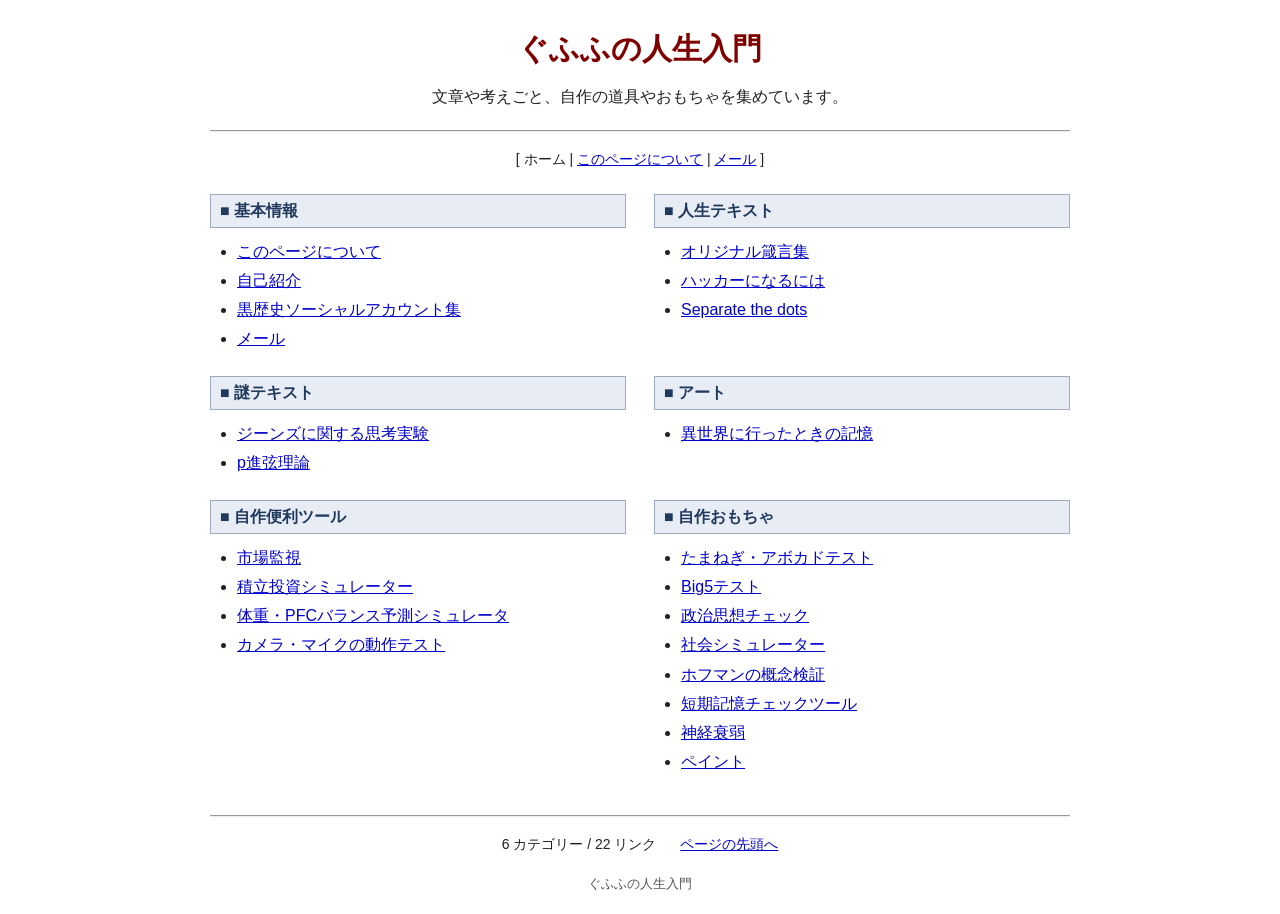
<file: index.html>
<!DOCTYPE html>
<html lang="ja">
<head>
  <meta name="google-site-verification" content="282HWwFqX5MAEmjMUQXGFlpHvfHdCSs5btSxB52O1vA" />
  <meta charset="UTF-8">
  <meta name="viewport" content="width=device-width, initial-scale=1">
  <meta name="description" content="文章や考えごと、自作の道具やおもちゃを集めた個人サイト。">
  <title>ぐふふの人生入門</title>
  <link rel="stylesheet" href="style.css">
  <script src="content.js" defer></script>
</head>
<body>
  <div class="page" id="top">
    <h1>ぐふふの人生入門</h1>
    <p class="welcome">文章や考えごと、自作の道具やおもちゃを集めています。</p>
    <hr>
    <p class="navigation">
      [ ホーム |
      <a href="about.html">このページについて</a> |
      <a href="mail.html">メール</a> ]
    </p>

    <!-- 目次は content.txt から作成します。カテゴリーをここに書く必要はありません。 -->
    <div id="contents" role="main" aria-label="カテゴリー別リンク集">
      <p id="content-status" role="status"></p>
      <div id="directory"></div>
      <div id="content-notice"></div>
      <noscript>
        <p>目次の表示には JavaScript が必要です。
          <a href="content.txt">リンク一覧（テキスト）</a>もご覧いただけます。</p>
      </noscript>
    </div>

    <hr>
    <p class="footer">
      <span id="content-count"></span>
      <a href="#top">ページの先頭へ</a>
    </p>
    <p class="site-name"><small>ぐふふの人生入門</small></p>
  </div>
</body>
</html>
</file>
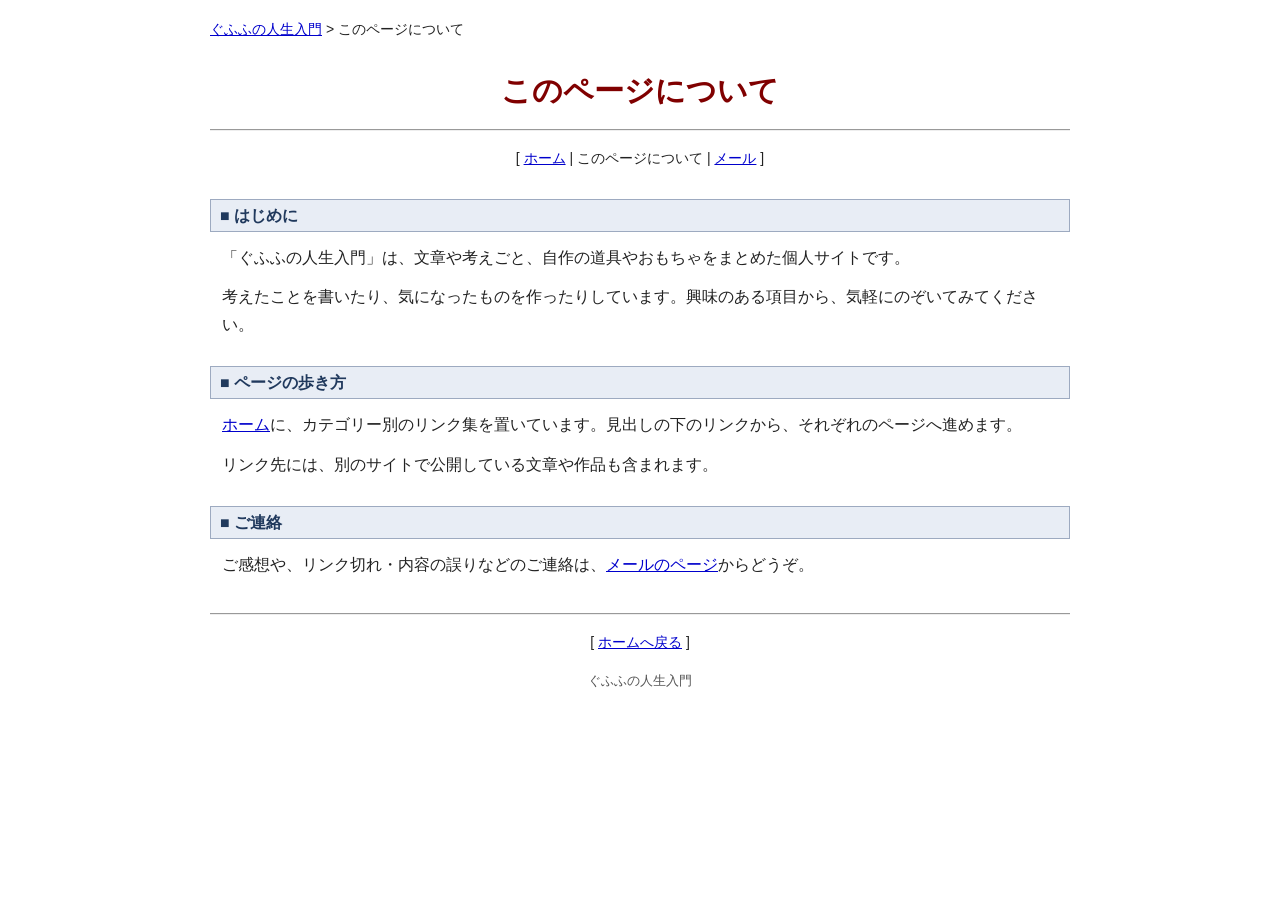
<file: about.html>
<!DOCTYPE html>
<html lang="ja">
<head>
  <meta charset="UTF-8">
  <meta name="viewport" content="width=device-width, initial-scale=1">
  <meta name="description" content="ぐふふの人生入門について。">
  <title>このページについて - ぐふふの人生入門</title>
  <link rel="stylesheet" href="style.css">
</head>
<body>
  <div class="page" id="top">
    <p class="breadcrumb"><a href="index.html">ぐふふの人生入門</a> &gt; このページについて</p>
    <h1>このページについて</h1>
    <hr>
    <p class="navigation">
      [ <a href="index.html">ホーム</a> |
      このページについて |
      <a href="mail.html">メール</a> ]
    </p>

    <div class="article" role="main">
      <h2>■ はじめに</h2>
      <p>「ぐふふの人生入門」は、文章や考えごと、自作の道具やおもちゃをまとめた個人サイトです。</p>
      <p>考えたことを書いたり、気になったものを作ったりしています。興味のある項目から、気軽にのぞいてみてください。</p>

      <h2>■ ページの歩き方</h2>
      <p><a href="index.html">ホーム</a>に、カテゴリー別のリンク集を置いています。見出しの下のリンクから、それぞれのページへ進めます。</p>
      <p>リンク先には、別のサイトで公開している文章や作品も含まれます。</p>

      <h2>■ ご連絡</h2>
      <p>ご感想や、リンク切れ・内容の誤りなどのご連絡は、<a href="mail.html">メールのページ</a>からどうぞ。</p>
    </div>

    <hr>
    <p class="footer">[ <a href="index.html">ホームへ戻る</a> ]</p>
    <p class="site-name"><small>ぐふふの人生入門</small></p>
  </div>
</body>
</html>
</file>
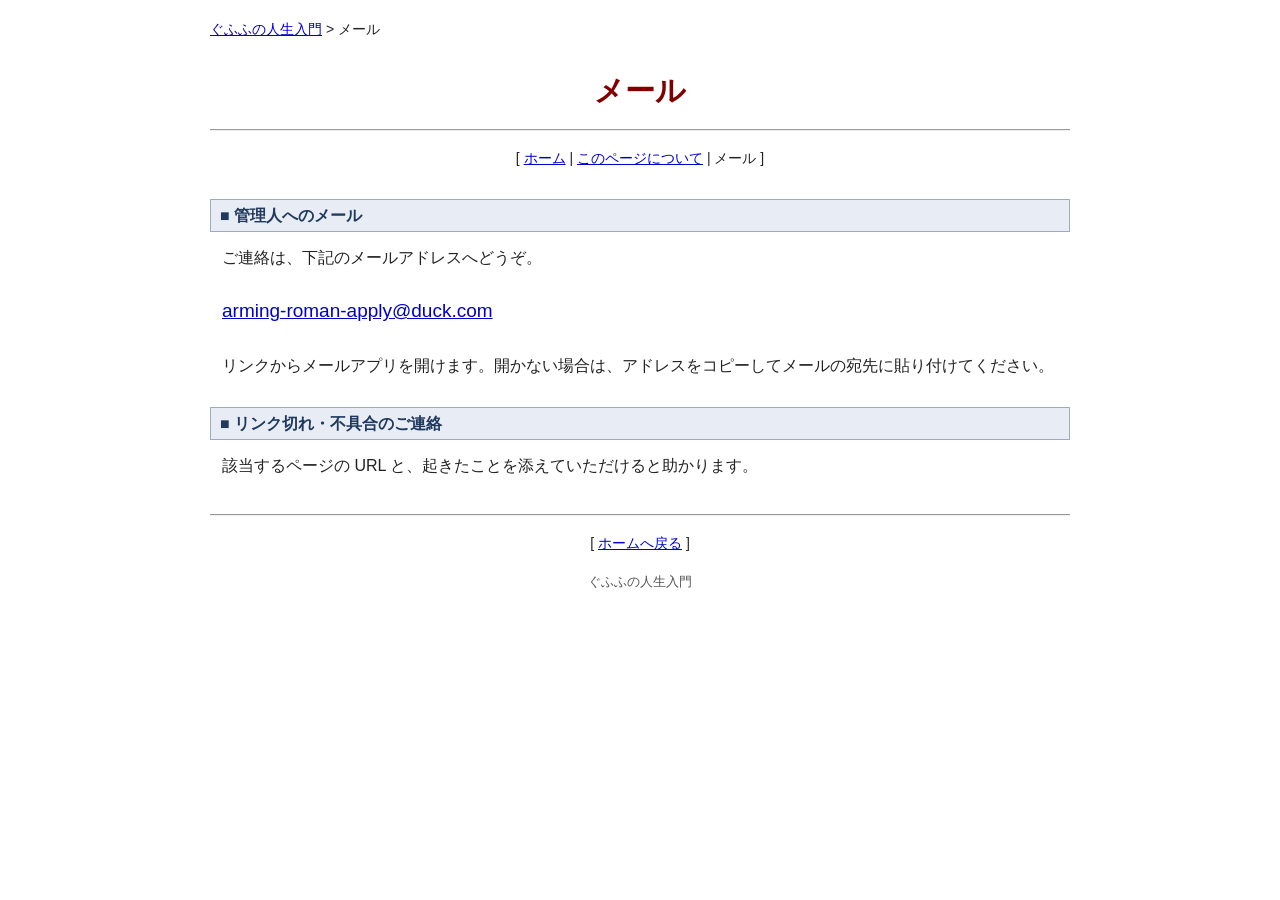
<file: mail.html>
<!DOCTYPE html>
<html lang="ja">
<head>
  <meta charset="UTF-8">
  <meta name="viewport" content="width=device-width, initial-scale=1">
  <meta name="description" content="ぐふふの人生入門へのメール。">
  <title>メール - ぐふふの人生入門</title>
  <link rel="stylesheet" href="style.css">
</head>
<body>
  <div class="page" id="top">
    <p class="breadcrumb"><a href="index.html">ぐふふの人生入門</a> &gt; メール</p>
    <h1>メール</h1>
    <hr>
    <p class="navigation">
      [ <a href="index.html">ホーム</a> |
      <a href="about.html">このページについて</a> |
      メール ]
    </p>

    <div class="article" role="main">
      <h2>■ 管理人へのメール</h2>
      <p>ご連絡は、下記のメールアドレスへどうぞ。</p>
      <p class="mail-address"><a href="mailto:arming-roman-apply@duck.com">arming-roman-apply@duck.com</a></p>
      <p>リンクからメールアプリを開けます。開かない場合は、アドレスをコピーしてメールの宛先に貼り付けてください。</p>

      <h2>■ リンク切れ・不具合のご連絡</h2>
      <p>該当するページの URL と、起きたことを添えていただけると助かります。</p>
    </div>

    <hr>
    <p class="footer">[ <a href="index.html">ホームへ戻る</a> ]</p>
    <p class="site-name"><small>ぐふふの人生入門</small></p>
  </div>
</body>
</html>
</file>
<file: style.css>
/* 白地、下線リンク、罫線、表組みを中心にした昔ながらのページ。 */
body {
  margin: 18px 16px;
  background: #fff;
  color: #222;
  font-family: "MS Pゴシック", "ＭＳ Ｐゴシック", "Hiragino Kaku Gothic ProN", Meiryo, sans-serif;
  font-size: 16px;
  line-height: 1.7;
}

.page {
  max-width: 860px;
  margin: 0 auto;
}

a:link { color: #0000cc; }
a:visited { color: #663399; }
a:hover { color: #b00000; }
a:active { color: #cc0000; }
a { text-decoration: underline; }
a:focus-visible { outline: 2px dotted #222; outline-offset: 3px; }

h1 {
  margin: 26px 0 10px;
  color: #800000;
  text-align: center;
  font-family: "MS P明朝", "ＭＳ Ｐ明朝", "Hiragino Mincho ProN", "Yu Mincho", serif;
  font-size: 30px;
  line-height: 1.5;
}

h2 {
  margin: 0 0 10px;
  padding: 3px 9px;
  border: 1px solid #9daac0;
  background: #e8edf5;
  color: #20395d;
  font-size: 16px;
  line-height: 1.6;
}

p { margin: 12px 0; }
hr {
  height: 0;
  margin: 16px 0;
  border: 0;
  border-top: 1px solid #999;
  border-bottom: 1px solid #eee;
}

.welcome, .navigation, .footer, .site-name { text-align: center; }
.welcome { margin-bottom: 20px; }
.navigation { margin: 12px 0 22px; font-size: 14px; }
.breadcrumb { font-size: 14px; }
.site-name { margin-top: 8px; color: #555; }
.footer { font-size: 14px; }
.footer span { margin-right: 20px; }
.footer span:empty { display: none; }

/* 2列の素朴な表組み。狭い画面では記載順のまま縦に並べます。 */
.directory {
  width: 100%;
  table-layout: fixed;
  border-collapse: collapse;
}
.directory td { width: 50%; padding: 0 0 22px; vertical-align: top; }
.directory td:first-child { padding-right: 14px; }
.directory td + td { padding-left: 14px; }
.directory ul { margin: 8px 0 0; padding-left: 27px; }
.directory li { margin: 2px 0; overflow-wrap: anywhere; }
.empty-category { margin-left: 12px; color: #666; }

.article { margin: 28px 0 34px; }
.article h2 { margin-top: 28px; }
.article p { margin-right: 12px; margin-left: 12px; }
.mail-address { padding: 12px 0; font-size: 19px; overflow-wrap: anywhere; }

#content-status:empty, #content-notice:empty { display: none; }
.notice { padding: 10px 14px; border: 1px solid #b08b62; background: #fff8e8; }
.notice p { margin: 4px 0; }
.notice ul { margin: 8px 0; padding-left: 24px; }

@media (max-width: 620px) {
  body { margin: 12px; }
  h1 { font-size: 26px; }
  .directory, .directory tbody, .directory tr, .directory td { display: block; width: auto; }
  .directory td, .directory td:first-child, .directory td + td { padding: 0 0 20px; }
  .article p { margin-right: 4px; margin-left: 4px; }
  .footer span { display: block; margin: 0 0 5px; }
}
</file>
